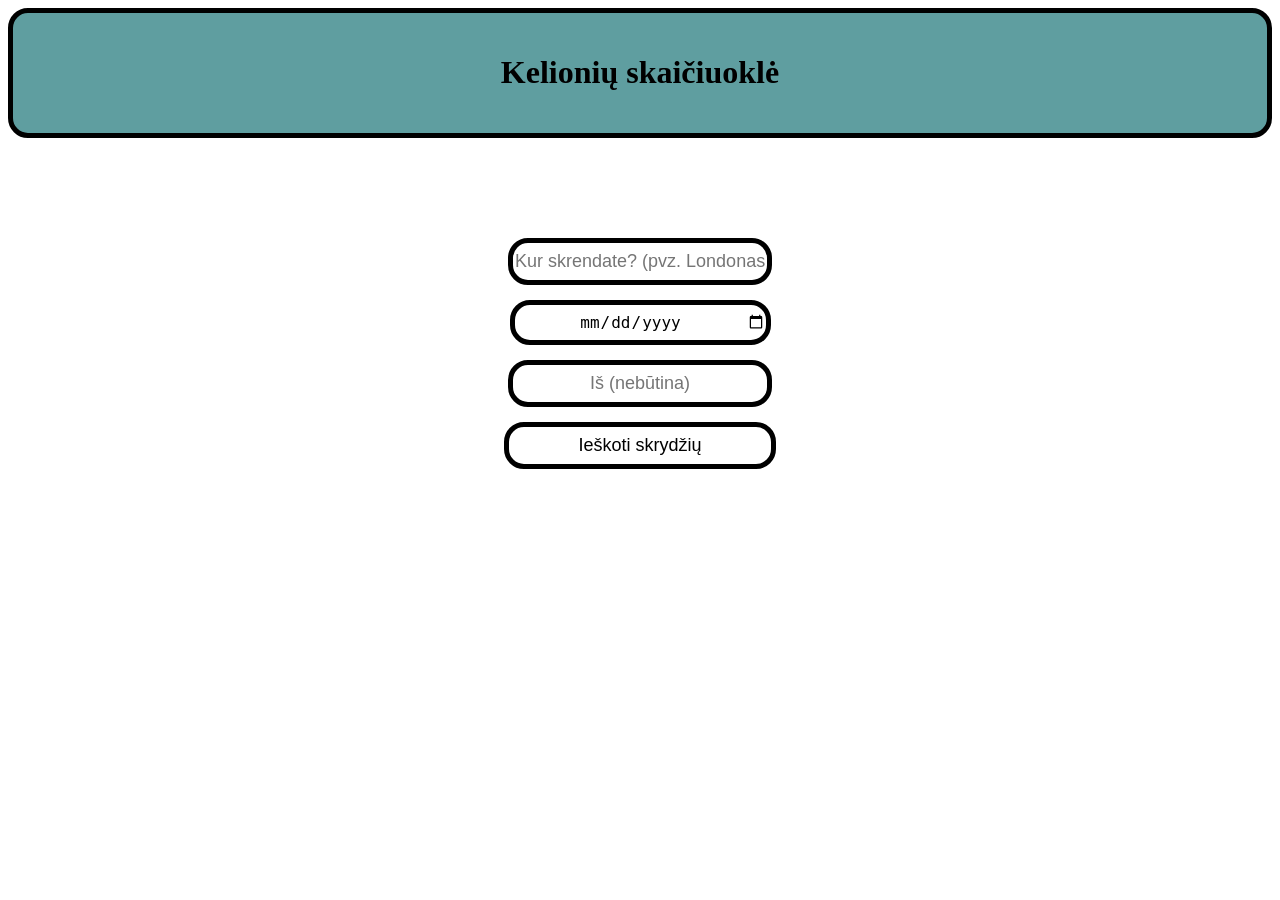
<file: ilgalaikis/public/index.html>
<!DOCTYPE html>
<html lang="lt">
<head>
    <link rel="stylesheet" href="index.css">
    <meta charset="UTF-8">
    <meta name="viewport" content="width=device-width, initial-scale=1.0">
    <title>Kelionių skaičiuoklė</title>
</head>
<body>
    <div class="topbox">
        <h1>Kelionių skaičiuoklė</h1>
    </div>
    <div class="input">
        <input type="text" id="city" placeholder="Kur skrendate? (pvz. Londonas)">
        <input type="date" id="date">
        <input type="text" id="origin" placeholder="Iš (nebūtina)">
        <button id="search">Ieškoti skrydžių</button>
    </div>
    <div id="results">

    </div>
    <script src="flight.js"></script>
    <div id="cityinfo">
        
    </div>
</body>
</html>
</file>
<file: ilgalaikis/public/index.css>
h1 {
    color: rgb(0, 0, 0);
    text-align: center;
}

div.topbox {
    background-color: cadetblue;
    padding: 20px;
    border: 5px solid black;
    border-radius: 20px;
}

.input {
    margin-top: 100px;
}

.input input,
.input button {
    display: block;
    width: 250px;
    height: 35px;
    margin: 15px auto 0;
    border: 5px solid black;
    border-radius: 20px;
    text-align: center;
    font-size: large;
    box-sizing: content-box;
}

.input button {
    background: white;
    cursor: pointer;
}

.input button:hover {
    background: aquamarine;
}

#results,
#cityinfo {
    max-width: 700px;
    margin: 24px auto;
    padding: 0 12px;
}

#results .route {
    margin: 0 0 4px;
    font-size: large;
    font-weight: bold;
    text-align: center;
}

#results .note {
    margin: 0 0 12px;
    text-align: center;
    color: #555;
}

.offer {
    display: grid;
    grid-template-columns: 110px 1fr auto;
    gap: 16px;
    align-items: center;
    padding: 10px 14px;
    margin: 8px 0;
    border: 2px solid black;
    border-radius: 12px;
    background: white;
}

.offer .price {
    font-size: x-large;
    font-weight: bold;
}

.offer .flag {
    display: block;
    font-size: small;
    font-weight: normal;
    color: #555;
}

.offer .times {
    font-weight: bold;
}

.offer .meta {
    display: block;
    font-size: small;
    font-weight: normal;
    color: #555;
}

.offer .carrier {
    text-align: right;
    color: #555;
}

#cityinfo h2 {
    text-align: center;
}

#cityinfo .item {
    padding: 10px 14px;
    margin: 8px 0;
    border: 2px solid black;
    border-radius: 12px;
    background: aquamarine;
}

#cityinfo a {
    color: black;
    font-weight: bold;
}

#cityinfo .site {
    display: block;
    font-size: small;
    color: #333;
}

#cityinfo p {
    margin: 4px 0 0;
}

@media (max-width: 560px) {
    .offer {
        grid-template-columns: 1fr auto;
    }

    .offer .times {
        grid-column: 1 / -1;
        grid-row: 2;
    }
}
</file>
